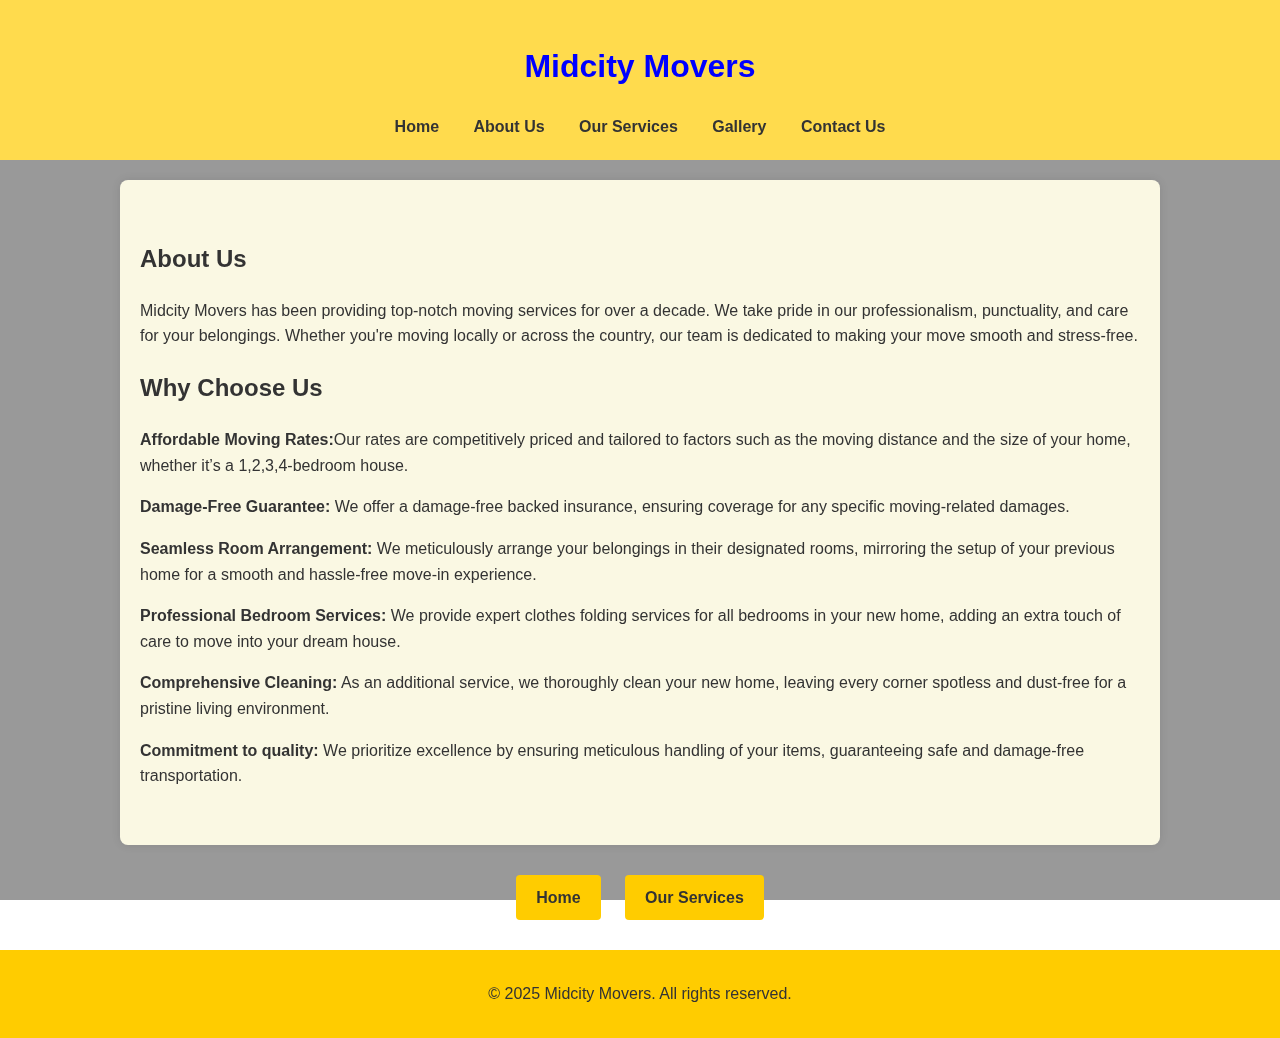
<file: about.html>
<!DOCTYPE html>
<html lang="en">
<head>
  <meta charset="UTF-8">
  <meta name="viewport" content="width=device-width, initial-scale=1.0">
  <title>About Us - Midcity Movers</title>
  <link rel="stylesheet" href="midcity.css">
</head>
<body>
  <header>
    <h1>Midcity Movers</h1>
    <nav>
      <ul>
        <li><a href="index.html">Home</a></li>
        <li><a href="about.html">About Us</a></li>
        <li><a href="services.html">Our Services</a></li>
        <li><a href="gallery.html">Gallery</a></li>
        <li><a href="contact.html">Contact Us</a></li>
      </ul>
    </nav>
  </header>

  <section>
    <h2>About Us</h2>
    <p>Midcity Movers has been providing top-notch moving services for over a decade. We take pride in our professionalism, punctuality, and care for your belongings. Whether you're moving locally or across the country, our team is dedicated to making your move smooth and stress-free.</p>
    <h2>Why Choose Us</h2>
    <p><b>Affordable Moving Rates:</b>Our rates are competitively priced and tailored to factors such as the moving distance and the size of your home, whether it’s a 1,2,3,4-bedroom house.</p>
    <p><b>Damage-Free Guarantee:</b> We offer a damage-free backed insurance, ensuring coverage for any specific moving-related damages.</p>
    <p><b>Seamless Room Arrangement:</b> We meticulously arrange your belongings in their designated rooms, mirroring the setup of your previous home for a smooth and hassle-free move-in experience.</p>
    <p><b>Professional Bedroom Services:</b> We provide expert clothes folding services for all bedrooms in your new home, adding an extra touch of care to move into your dream house.</p>
    <p><b>Comprehensive Cleaning:</b> As an additional service, we thoroughly clean your new home, leaving every corner spotless and dust-free for a pristine living environment.</p>
    <p><b>Commitment to quality:</b> We prioritize excellence by ensuring meticulous handling of your items, guaranteeing safe and damage-free transportation.</p>
  </section>
<div class="nav-buttons">
  <a href="index.html" class="btn-nav">Home</a>
  <a href="services.html" class="btn-nav"> Our Services</a>
</div>

  <footer>
    <p>&copy; 2025 Midcity Movers. All rights reserved.</p>
  </footer>
</body>
</html>
</file>
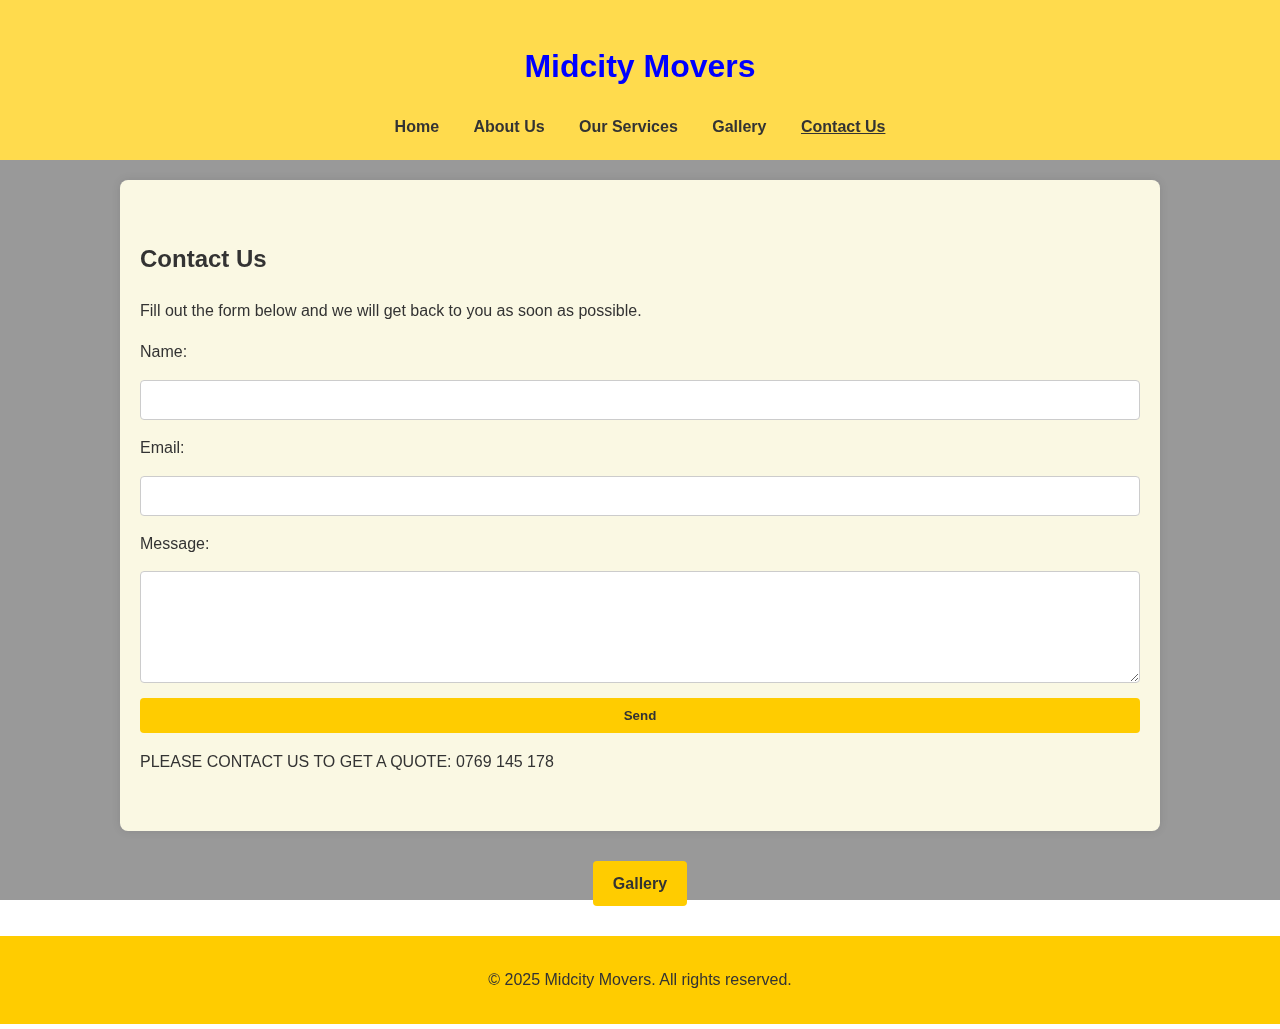
<file: contact.html>
<!DOCTYPE html>
<html lang="en">
<head>
  <meta charset="UTF-8">
  <title>Contact Us - Midcity Movers</title>
  <link rel="stylesheet" href="midcity.css">
</head>
<body>
  <header>
    <h1>Midcity Movers</h1>
    <nav>
      <ul>
        <li><a href="index.html">Home</a></li>
        <li><a href="about.html">About Us</a></li>
        <li><a href="services.html">Our Services</a></li>
        <li><a href="gallery.html">Gallery</a></li>
        <li><a href="contact.html" class="active">Contact Us</a></li>
      </ul>
    </nav>
  </header>

  <section>
    <h2>Contact Us</h2>
    <p>Fill out the form below and we will get back to you as soon as possible.</p>
    <form action="https://docs.google.com/forms/d/e/1FAIpQLSeFKGRKJNkfLIzJU0w2T9MN0fbfCzWGK1etsZpYyD_VznVIGw/viewform?usp=sharing&ouid=106566440756575989061" method="POST">
      <!-- OPTIONAL hidden fields -->
      <input type="hidden" name="_captcha" value="false">
      <input type="hidden" name="_template" value="table">

      <label for="name">Name:</label>
      <input type="text" id="name" name="name" required>

      <label for="email">Email:</label>
      <input type="email" id="email" name="email" required>

      <label for="message">Message:</label>
      <textarea id="message" name="message" rows="5" required></textarea>

      <button type="submit">Send</button>
    </form>
    <p>PLEASE CONTACT US TO GET A QUOTE: 0769 145 178</p>
  </section>
<div class="nav-buttons">
  <a href="gallery.html" class="btn-nav">Gallery</a>
</div>

  <footer>
    <p>&copy; 2025 Midcity Movers. All rights reserved.</p>
  </footer>
</body>
</html>
</file>
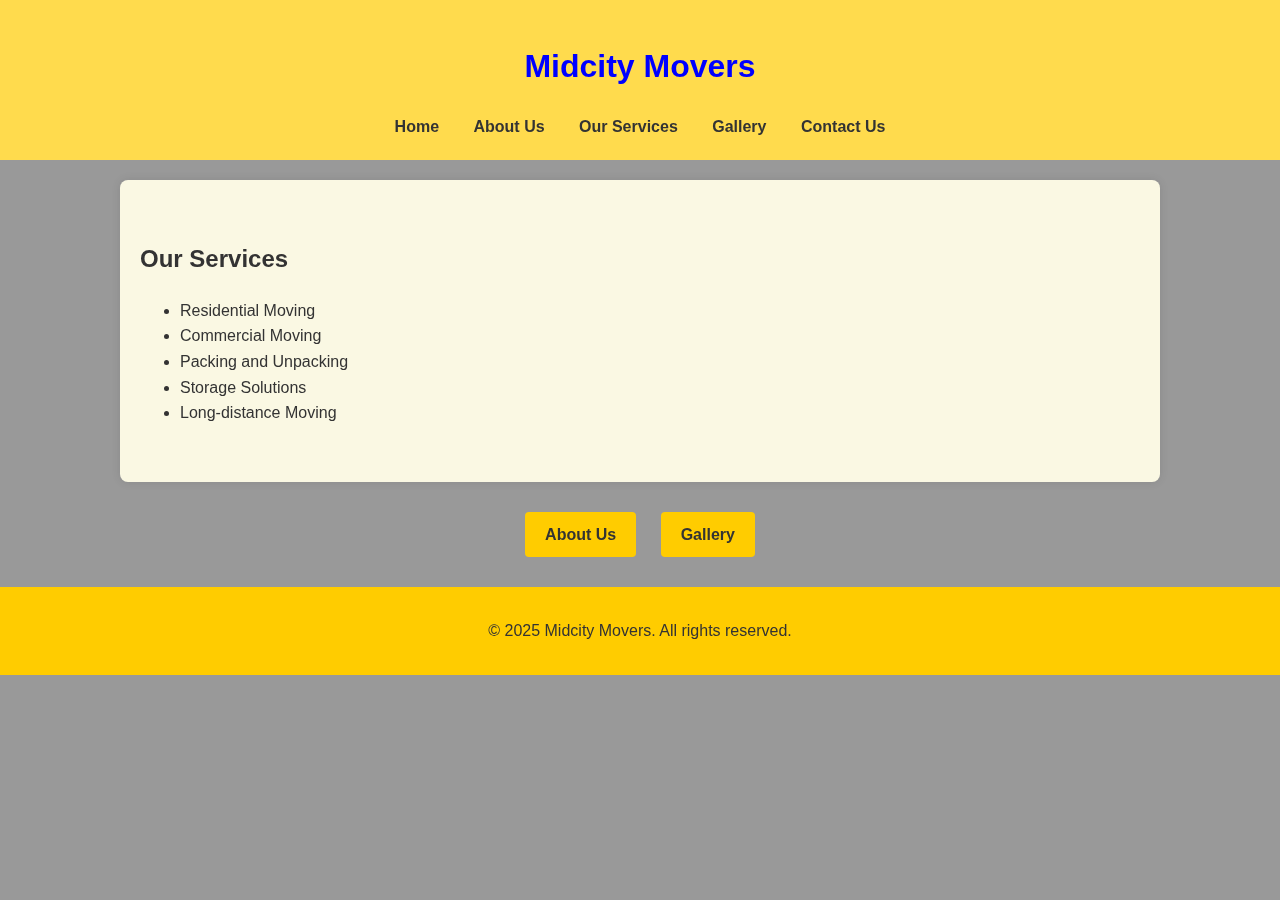
<file: services.html>
<!DOCTYPE html>
<html lang="en">
<head>
  <meta charset="UTF-8">
  <meta name="viewport" content="width=device-width, initial-scale=1.0">
  <title>Our Services - Midcity Movers</title>
  <link rel="stylesheet" href="midcity.css">
</head>
<body>
  <header>
    <h1>Midcity Movers</h1>
    <nav>
      <ul>
        <li><a href="index.html">Home</a></li>
        <li><a href="about.html">About Us</a></li>
        <li><a href="services.html">Our Services</a></li>
        <li><a href="gallery.html">Gallery</a></li>
        <li><a href="contact.html">Contact Us</a></li>
      </ul>
    </nav>
  </header>

  <section>
    <h2>Our Services</h2>
    <ul>
      <li>Residential Moving</li>
      <li>Commercial Moving</li>
      <li>Packing and Unpacking</li>
      <li>Storage Solutions</li>
      <li>Long-distance Moving</li>
    </ul>
  </section>
<div class="nav-buttons">
  <a href="about.html" class="btn-nav">About Us</a>
  <a href="gallery.html" class="btn-nav">Gallery</a>
</div>

  <footer>
    <p>&copy; 2025 Midcity Movers. All rights reserved.</p>
  </footer>
</body>
</html>
</file>
<file: midcity.css>
body {
  font-family: Arial, sans-serif;
  margin: 0;
  padding: 0;
  line-height: 1.6;
  background: url('C:/Users/Hp/OneDrive/Documents/Midcity Movers/mid/a.JPG') no-repeat center center fixed;
  background-size: cover;
  color: #333;
  position: relative;
  z-index: 0;
}

body::before {
  content: "";
  position: fixed;
  top: 0;
  left: 0;
  width: 100%;
  height: 100%;
  background: rgba(0, 0, 0, 0.4);
  z-index: -1;
}

header {
  background-color: #ffcc00;
  color: #333;
  padding: 20px 0;
  text-align: center;
  transition: background-color 0.3s ease, color 0.3s ease;
}

header:hover {
  background-color: #ffdb4d;
  color: blue;
}

header h1 {
  transition: color 0.3s ease;
}

header h1:hover {
  color: #076927;
}

nav ul {
  list-style: none;
  padding: 0;
  margin: 0;
}

nav ul li {
  display: inline;
  margin: 0 15px;
}

nav ul li a {
  color: #333;
  text-decoration: none;
  font-weight: bold;
  transition: color 0.3s ease, text-decoration 0.3s ease;
}

nav ul li a:hover {
  color: #830ad490;
  text-decoration: underline;
}

nav ul li a.active {
  text-decoration: underline;
}

section {
  padding: 40px 20px;
  background-color: rgba(255, 253, 231, 0.95);
  margin: 20px auto;
  max-width: 1000px;
  border-radius: 8px;
  box-shadow: 0 0 10px rgba(0,0,0,0.1);
  transition: color 0.3s ease;
}

section:hover {
  color: #000;
}

section h2 {
  transition: color 0.3s ease;
}

section h2:hover {
  color: #77c109;
}

section img {
  max-width: 100%;
  height: auto;
  display: block;
  margin: 20px auto;
  border-radius: 8px;
  border: 2px solid #ffcc00;
}

.truck-img {
  max-width: 600px;
  width: 100%;
  height: auto;
  display: block;
  margin: 20px auto;
  border-radius: 8px;
  border: 2px solid #ffcc00;
}

.gallery-container {
  display: flex;
  gap: 20px;
  flex-wrap: wrap;
  justify-content: center;
}

.gallery-container img {
  width: 45%;
  height: auto;
  object-fit: cover;
  border-radius: 8px;
  border: 2px solid #ffcc00;
  transition: transform 0.3s ease, box-shadow 0.3s ease;
}

.gallery-container img:hover {
  transform: scale(1.05);
  box-shadow: 0 4px 15px rgba(0, 0, 0, 0.3);
}

form {
  display: flex;
  flex-direction: column;
}

form label, form input, form textarea {
  margin-bottom: 15px;
}

form input, form textarea {
  padding: 10px;
  font-size: 16px;
  border: 1px solid #ccc;
  border-radius: 4px;
}

form button {
  padding: 10px 20px;
  background-color: #ffcc00;
  color: #333;
  border: none;
  border-radius: 4px;
  cursor: pointer;
  font-weight: bold;
  transition: background-color 0.3s ease, color 0.3s ease;
}

form button:hover {
  background-color: #ffdb4d;
  color: #d62828;
}

footer {
  text-align: center;
  padding: 15px;
  background-color: #ffcc00;
  color: #333;
  transition: color 0.3s ease;
}

footer:hover {
  color: #d62828;
}
.nav-buttons {
  text-align: center;
  margin: 30px 0;
}

.btn-nav {
  display: inline-block;
  margin: 0 10px;
  padding: 10px 20px;
  background-color: #ffcc00;
  color: #333;
  font-weight: bold;
  text-decoration: none;
  border-radius: 4px;
  transition: background-color 0.3s ease, color 0.3s ease;
}

.btn-nav:hover {
  background-color: #ffdb4d;
  color: #d62828;
}
</file>
